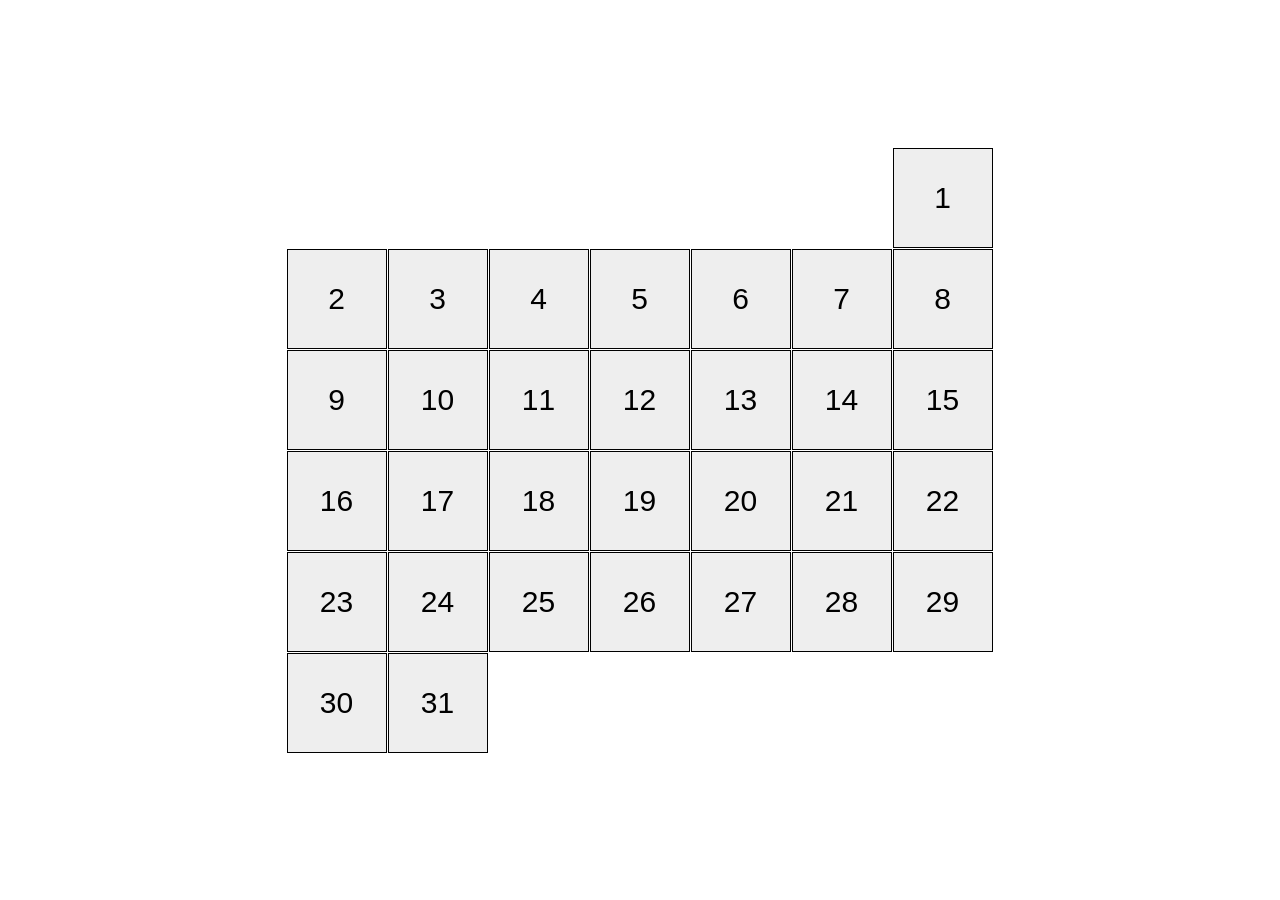
<file: index.html>
<!doctype html><html lang="en"><head><meta charset="utf-8"><meta name="viewport" content="width=device-width, initial-scale=1.0"><title>Calendar</title><link rel="stylesheet" href="index.dc41ea41.css"></head><body> <div class="calendar calendar--month-length-31 calendar--start-day-sun"> <ul class="calendar__days"> <li class="calendar__day"></li> <li class="calendar__day"></li> <li class="calendar__day"></li> <li class="calendar__day"></li> <li class="calendar__day"></li> <li class="calendar__day"></li> <li class="calendar__day"></li> <li class="calendar__day"></li> <li class="calendar__day"></li> <li class="calendar__day"></li> <li class="calendar__day"></li> <li class="calendar__day"></li> <li class="calendar__day"></li> <li class="calendar__day"></li> <li class="calendar__day"></li> <li class="calendar__day"></li> <li class="calendar__day"></li> <li class="calendar__day"></li> <li class="calendar__day"></li> <li class="calendar__day"></li> <li class="calendar__day"></li> <li class="calendar__day"></li> <li class="calendar__day"></li> <li class="calendar__day"></li> <li class="calendar__day"></li> <li class="calendar__day"></li> <li class="calendar__day"></li> <li class="calendar__day"></li> <li class="calendar__day"></li> <li class="calendar__day"></li> <li class="calendar__day"></li> </ul> </div> </body></html>
</file>
<file: index.dc41ea41.css>
*{box-sizing:border-box}body{margin:0;padding:0}ul,li{margin:0;padding:0;list-style:none}.calendar{justify-content:center;align-items:center;height:100vh;display:flex}.calendar__days{flex-wrap:wrap;width:707px;list-style-type:decimal;transition:all .5s;display:flex}.calendar__days .calendar__day{text-align:center;background:#eee;border:1px solid #000;justify-content:center;align-items:center;gap:1px;width:100px;height:100px;margin-bottom:1px;margin-right:1px;font-family:Arial,Helvetica,sans-serif;font-size:30px;display:flex;position:relative}.calendar__days .calendar__day:hover{cursor:pointer;background:#ffbfcb;transform:translateY(-20px)}.calendar__days .calendar__day:first-child{margin-top:1px}.calendar__days .calendar__day:first-child:before{content:"1";width:100%}.calendar__days .calendar__day:nth-child(2):before{content:"2";width:100%}.calendar__days .calendar__day:nth-child(3):before{content:"3";width:100%}.calendar__days .calendar__day:nth-child(4):before{content:"4";width:100%}.calendar__days .calendar__day:nth-child(5):before{content:"5";width:100%}.calendar__days .calendar__day:nth-child(6):before{content:"6";width:100%}.calendar__days .calendar__day:nth-child(7):before{content:"7";width:100%}.calendar__days .calendar__day:nth-child(8):before{content:"8";width:100%}.calendar__days .calendar__day:nth-child(9):before{content:"9";width:100%}.calendar__days .calendar__day:nth-child(10):before{content:"10";width:100%}.calendar__days .calendar__day:nth-child(11):before{content:"11";width:100%}.calendar__days .calendar__day:nth-child(12):before{content:"12";width:100%}.calendar__days .calendar__day:nth-child(13):before{content:"13";width:100%}.calendar__days .calendar__day:nth-child(14):before{content:"14";width:100%}.calendar__days .calendar__day:nth-child(15):before{content:"15";width:100%}.calendar__days .calendar__day:nth-child(16):before{content:"16";width:100%}.calendar__days .calendar__day:nth-child(17):before{content:"17";width:100%}.calendar__days .calendar__day:nth-child(18):before{content:"18";width:100%}.calendar__days .calendar__day:nth-child(19):before{content:"19";width:100%}.calendar__days .calendar__day:nth-child(20):before{content:"20";width:100%}.calendar__days .calendar__day:nth-child(21):before{content:"21";width:100%}.calendar__days .calendar__day:nth-child(22):before{content:"22";width:100%}.calendar__days .calendar__day:nth-child(23):before{content:"23";width:100%}.calendar__days .calendar__day:nth-child(24):before{content:"24";width:100%}.calendar__days .calendar__day:nth-child(25):before{content:"25";width:100%}.calendar__days .calendar__day:nth-child(26):before{content:"26";width:100%}.calendar__days .calendar__day:nth-child(27):before{content:"27";width:100%}.calendar__days .calendar__day:nth-child(28):before{content:"28";width:100%}.calendar__days .calendar__day:nth-child(29):before{content:"29";width:100%}.calendar__days .calendar__day:nth-child(30):before{content:"30";width:100%}.calendar__days .calendar__day:nth-child(31):before{content:"31";width:100%}.calendar--start-day-mon .calendar__days .calendar__day:first-child{margin-left:0}.calendar--start-day-tue .calendar__days .calendar__day:first-child{margin-left:101px}.calendar--start-day-wed .calendar__days .calendar__day:first-child{margin-left:202px}.calendar--start-day-thu .calendar__days .calendar__day:first-child{margin-left:303px}.calendar--start-day-fri .calendar__days .calendar__day:first-child{margin-left:404px}.calendar--start-day-sat .calendar__days .calendar__day:first-child{margin-left:505px}.calendar--start-day-sun .calendar__days .calendar__day:first-child{margin-left:606px}.calendar--month-length-28 .calendar__days .calendar__day:nth-child(n+29),.calendar--month-length-29 .calendar__days .calendar__day:nth-child(n+30),.calendar--month-length-30 .calendar__days .calendar__day:nth-child(n+31),.calendar--month-length-31 .calendar__days .calendar__day:nth-child(n+32){display:none}
/*# sourceMappingURL=index.dc41ea41.css.map */
</file>
